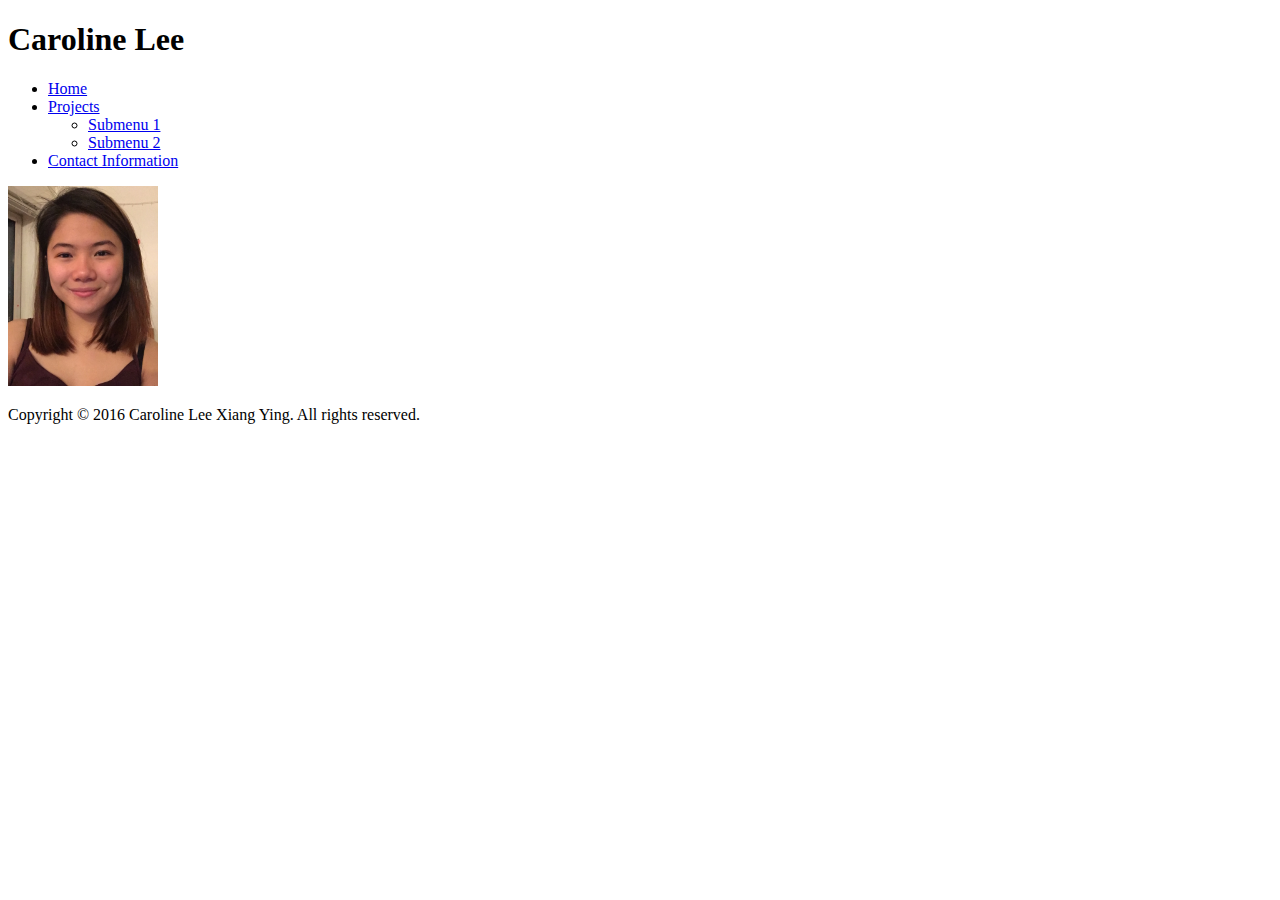
<file: index.html>
<!DOCTYPE HTML>
<html lang="en">
<head>
<meta charset="utf-8">
<title> Caroline Lee </title>
<link href="_css/main.css" rel="stylesheet" type="text/css">
</head>

<body>
<h1> Caroline Lee </h1>


<div class = "tab">
	<ul class = "tab-links">
		<li class = "active"> <a href = "home"> Home </a></li>
		<!-- <li><a href="projects"> Projects </a></li> -->
			<li class = "dropdown">
			<a class="dropdown-toggle" data-toggle="dropdown" href="projects">Projects
    			<span class="caret"></span></a>
    			<ul class="dropdown-menu">
      				<li><a href="#">Submenu 1</a></li>
      				<li><a href="#">Submenu 2</a></li>
      				</ul>		
      				</li>
        <li><a href="contact">Contact Information</a></li>
    </ul>

</div>


<img src = "img/portrait.jpg" width = "150" height = "200">




</body>

<footer role="contentinfo">
  <p> Copyright &copy; 2016 Caroline Lee Xiang Ying. All rights reserved. </p>
</footer>

</html>
</file>
<file: _css/main.css>
/* to create a border
#top, #bottom, #left, #right {
	background: rgb(255, 242, 218);
	position: fixed;
	}
	
	#left, #right {
		top: 0; bottom: 0;
		width: 15px;
		}
		#left { left: 0; }
		#right { right: 0; }
		
	#top, #bottom {
		left: 0; right: 0;
		height: 15px;
		}
		#top { top: 0; }
		#bottom { bottom: 0; }
*/

.portrait {
	width: 20cm;
    height: 20cm;
}
</file>
